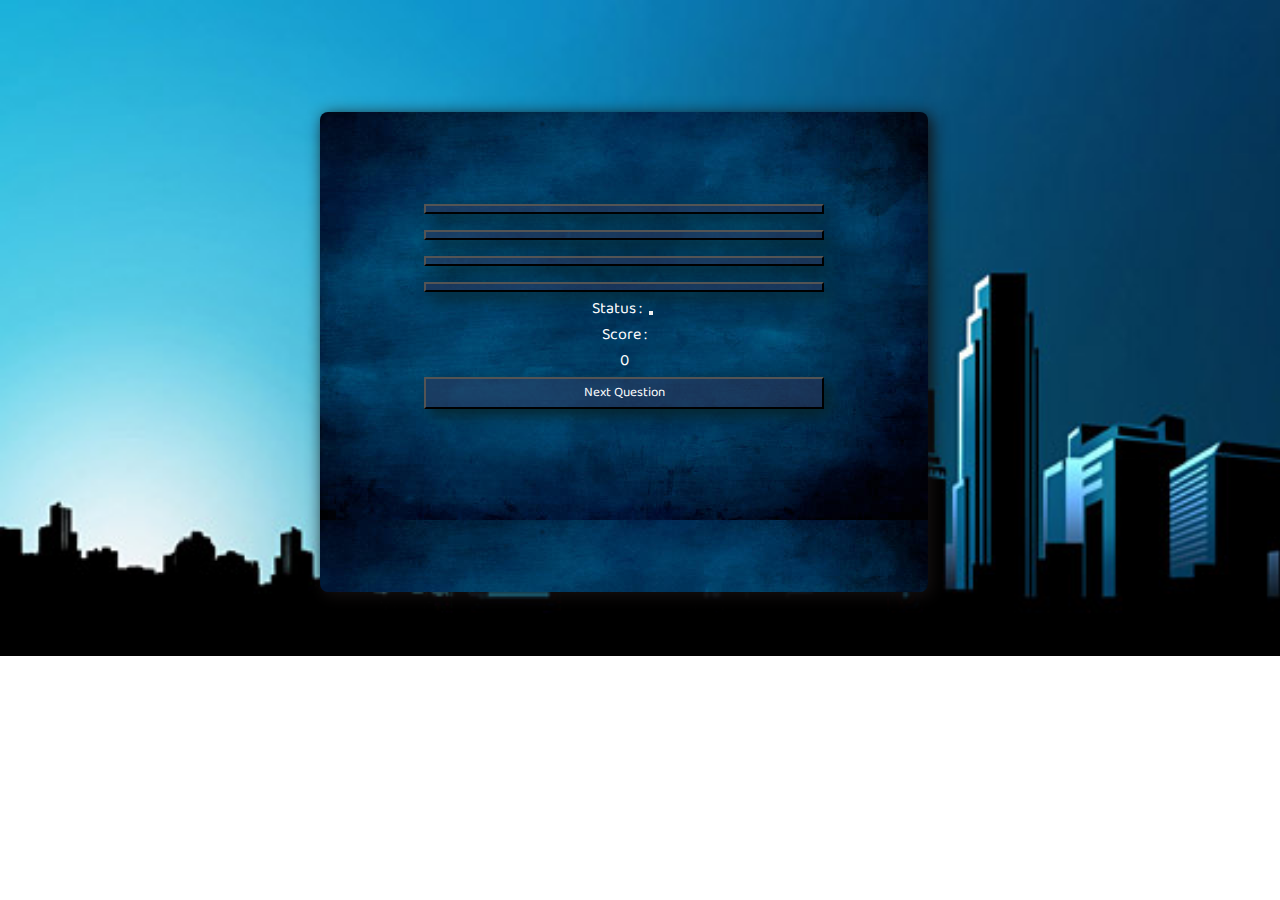
<file: index.html>
<!DOCTYPE html>
<html lang="en">
<head>
    <meta charset="UTF-8">
    <meta name="viewport" content="width=device-width, initial-scale=1.0">
    <link rel="stylesheet" href="style.css">
    <link rel="preconnect" href="https://fonts.gstatic.com">
    <link href="https://fonts.googleapis.com/css2?family=Baloo+Bhai+2:wght@500&display=swap" rel="stylesheet">
    <title>Quiz</title>
</head>
<body>
    <div class="main">
    <img src="bg4.jpg" alt="Background" id="bg1">
    <div id="timer"></div>
    <div class="card">
        <div id="question"></div>
        <button id="1" class="btn"></button><br>
        <button id="2" class="btn"></button><br>
        <button id="3" class="btn"></button><br>
        <button id="4" class="btn"></button><br>
        <div id="sts">Status : <button id="status" class="Sbtn"></button></div>
        <div>Score : 
        <div id="scores">0</div></div>
        <button id="nQ" class="btn">Next Question</button>
    </div></div>
    <script>
        var Numb=1;
    var score=0;
    const nQ=document.getElementById("nQ");
    const status=document.getElementById("status");
    const scores=document.getElementById("scores");
    const question=document.getElementById("question");
    const timer=document.getElementById("timer");
    var btn1=document.getElementById("1");
    var btn2=document.getElementById("2");
    var btn3=document.getElementById("3");
    var btn4=document.getElementById("4");
    const StopTimer=()=>{
        clearInterval(x);
        timer.innerHTML="";
    }
    const Timer=()=>{
        var countDownDate = new Date().getTime();
        countDownDate+=30000;
        var x = setInterval(function() {
        var now = new Date().getTime();
        var distance = countDownDate - now;
        var seconds = Math.floor((distance % (1000 * 60)) / 1000);
        timer.innerHTML=seconds;
        if (distance < 0) {
            clearInterval(x);
            timer.innerHTML = "";
            getNewQuestion();
  }
}, 1000);
    }
    const Finish=()=>{
        sessionStorage.setItem("Score", score);
        window.location.replace("Final.html");
    }
    const Loop=()=>{
        if(Numb==10)
        {
            nQ.innerHTML="Submit";
            nQ.addEventListener("click",Finish);
        }
        else 
        Numb++;
    }
    const Correct=()=>{
        score+=10;
        console.log(score);
        scores.innerText=score;
        status.style.backgroundColor=("#5cd65c");
        status.innerText="Correct Answer";
    };
    const Incorrect=()=>{
        status.style.backgroundColor=("#ff4d4d");
        status.innerText="Incorrect Answer";
    }
    const BDis=()=>{
        btn1.disabled=true;
        btn2.disabled=true;
        btn3.disabled=true;
        btn4.disabled=true;
    }
    const BEna=()=>{
        btn1.disabled=false;
        btn2.disabled=false;
        btn3.disabled=false;
        btn4.disabled=false;
    }
    const newQ=()=>{
        status.innerText="";
        status.style.backgroundColor=null;
        BEna();
            getNewQuestion();
    }
    const checkScore1=()=>{
        if(btn1.value==(`${realData.results[rnum].correct_answer}`)){
            Correct();
        }
        else{
            Incorrect();
        }
        BDis();
        //StopTimer();
    };
    const checkScore2=()=>{
        if(btn2.value==(`${realData.results[rnum].correct_answer}`)){
             Correct();
        }else{
            Incorrect();
        }
        BDis();
        //StopTimer();
        
    };
    const checkScore3=()=>{
        if(btn3.value==(`${realData.results[rnum].correct_answer}`)){
            Correct();
        }else{
            Incorrect();
        }
        BDis();
        //StopTimer();
    };
    const checkScore4=()=>{
        if(btn4.value==(`${realData.results[rnum].correct_answer}`)){
            
             Correct();
        }
        else{
            Incorrect();
        }
        BDis();
      //  StopTimer();
    };

    const getNewQuestion=()=>{

    //    Timer();
        rnum =Math.floor(Math.random()*10); //Getting Random Number
        question.innerText=`${realData.results[rnum].question}`;
        var num=Math.floor((Math.random()*4)+1);
        var bno=num.toString();
        var btn1=document.getElementById(bno);
        if(bno=="1"){
        var btn2=document.getElementById("2");
        var btn3=document.getElementById("3");
        var btn4=document.getElementById("4");
        }
        else if(bno=="2"){
            var btn2=document.getElementById("1");
        var btn3=document.getElementById("3");
        var btn4=document.getElementById("4");
        }
        else if(bno=="3"){
            var btn2=document.getElementById("2");
        var btn3=document.getElementById("1");
        var btn4=document.getElementById("4");
        }
        else{
        var btn2=document.getElementById("2");
        var btn3=document.getElementById("3");
        var btn4=document.getElementById("1");
        }
        console.log(bno);
        
        btn1.innerText=`${realData.results[rnum].correct_answer}`;
        btn2.innerText=`${realData.results[rnum].incorrect_answers[0]}`;
        btn3.innerText=`${realData.results[rnum].incorrect_answers[1]}`;
        btn4.innerText=`${realData.results[rnum].incorrect_answers[2]}`;
        btn1.value=`${realData.results[rnum].correct_answer}`;
        btn2.value=`${realData.results[rnum].incorrect_answers[0]}`;
        btn3.value=`${realData.results[rnum].incorrect_answers[1]}`;
        btn4.value=`${realData.results[rnum].incorrect_answers[2]}`;
        Loop();
        console.log(btn1.value);
        console.log(Numb);

    }
     const getQuestion=async()=>{
        const api="https://opentdb.com/api.php?amount=10&category=9&type=multiple";
        try {
        let data = await fetch(api);
        realData=await data.json();  //Getting data As Json Object
        status.innerText="";
        status.backgroundColor=null;
        BEna();
        getNewQuestion();
       // console.log(realData[0].text);
       // console.log(realData[0].author);
        } catch (e) {
        
        }
        };

        btn1.addEventListener("click",checkScore1);
        btn2.addEventListener("click",checkScore2);
        btn3.addEventListener("click",checkScore3);
        btn4.addEventListener("click",checkScore4);
        nQ.addEventListener("click",newQ);
        getQuestion();
    </script>
</body>
</html>
</file>
<file: style.css>
*{
    margin: 0rem;
    padding: 0rem;
    font-family: 'Baloo Bhai 2', cursive;
    color: white;
}
.card{
    width: 30rem;
    height: 30rem;
    background-color: orange;
    text-align: center;
}
#bg1{
    height: 41rem;
    width: 84rem;
}
.card{
    width: 38rem;
    background-image: url(bg2.jpg);
    height: 30rem;
    border-radius:.5rem;
    position: absolute;
    top: 7rem;
    left: 20rem;
    margin-bottom: 5rem;
    box-shadow: .2rem .2rem 1rem rgb(20, 16, 16);
}
#timer{
    font-size: 10rem;
    color: black;
}
#question{
    text-align: center;
    padding-top: 4rem;
    margin: .5rem 2.5rem;
    color: white;
    font-size: 1.5rem;
}
.btn{
    width: 25rem;
    padding: .2rem;
    margin: .2rem;
    background-color: rgb(50 54 90 / 50%);
    box-shadow: .4rem .4rem 1rem rgb(6, 38, 46);
}
.btn:hover{
    background-color: rgba(27, 51, 160, 0.438);
    color: ivory;
    transition: .5s;;
}
.Sbtn{
    box-shadow: .4rem .4rem 1rem rgb(6, 38, 46);
    margin: .2rem;
}
</file>
